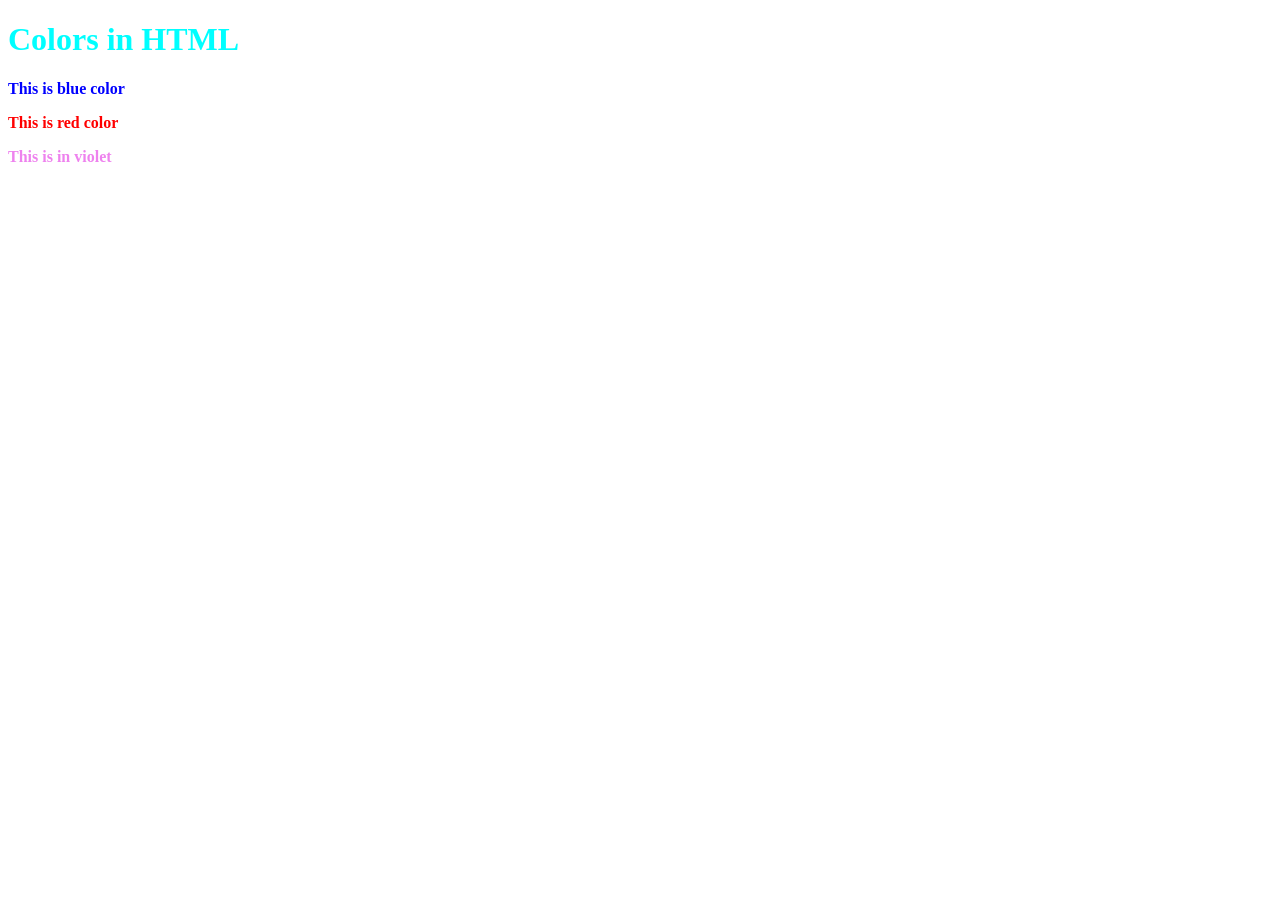
<file: colors.html>
<!DOCTYPE html>
<html >
<head>
  <title> Colors in HTML</title>
</head>
<body>
    <h1 style="color:cyan;"> Colors in HTML</h1>
    <p style=color:Blue;> <b>This is blue color</b></p>
    <p style=color:Red;><b>This is red color</b> </p>
    <p style=color:violet;><b>This is in violet</b></p>
</body>
</html>
</file>
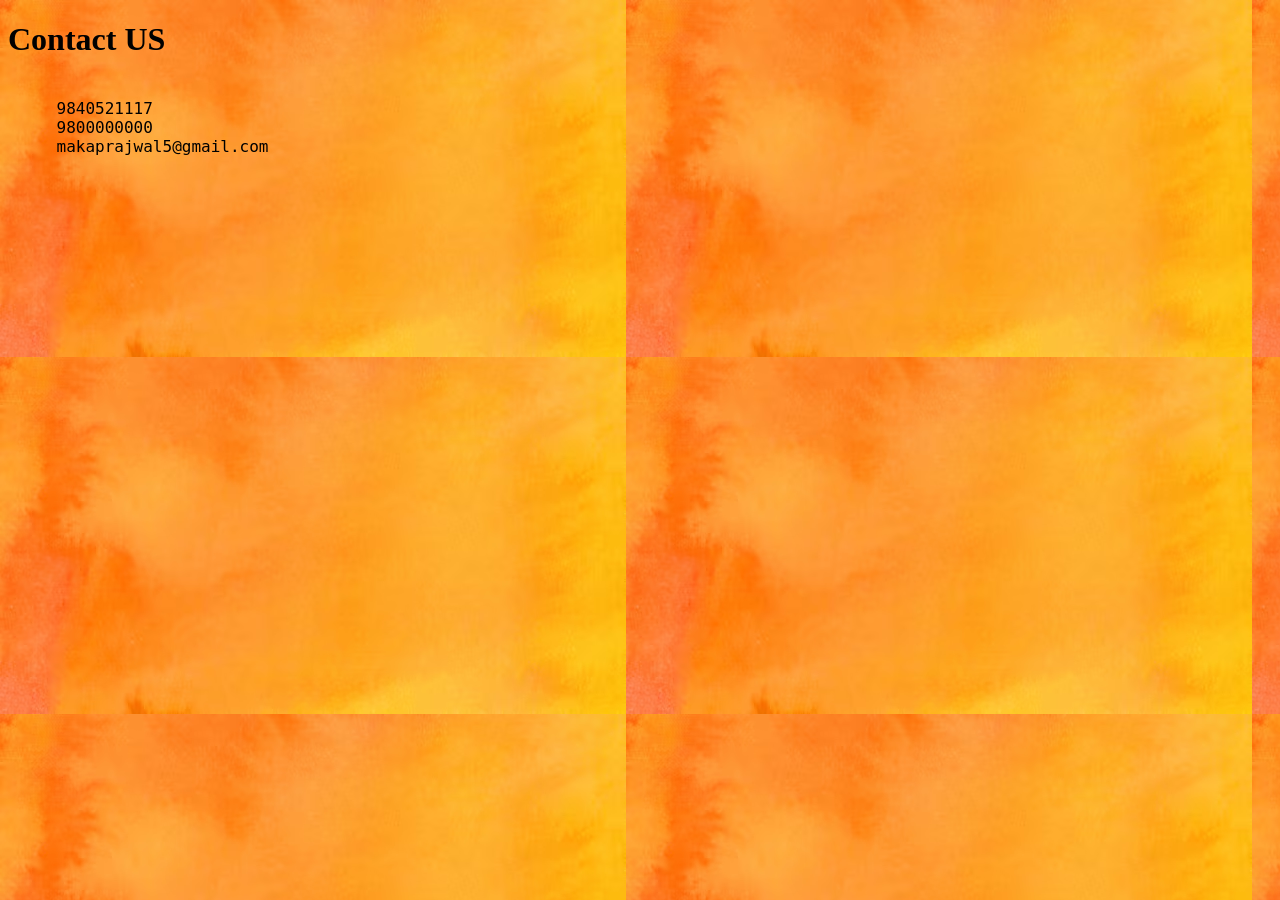
<file: contact.html>
<!DOCTYPE html>
<head>
    
    <title>Contact US</title>
    <link rel="stylesheet" href="contacts.css">
</head>
<body background="3.jpg">
    <div class="main">
        <h1>Contact US</h1>
        <div class="contact">
            <pre> 
    9840521117
    9800000000
    makaprajwal5@gmail.com
                </pre>
        </div>
</div>
</body>
</file>
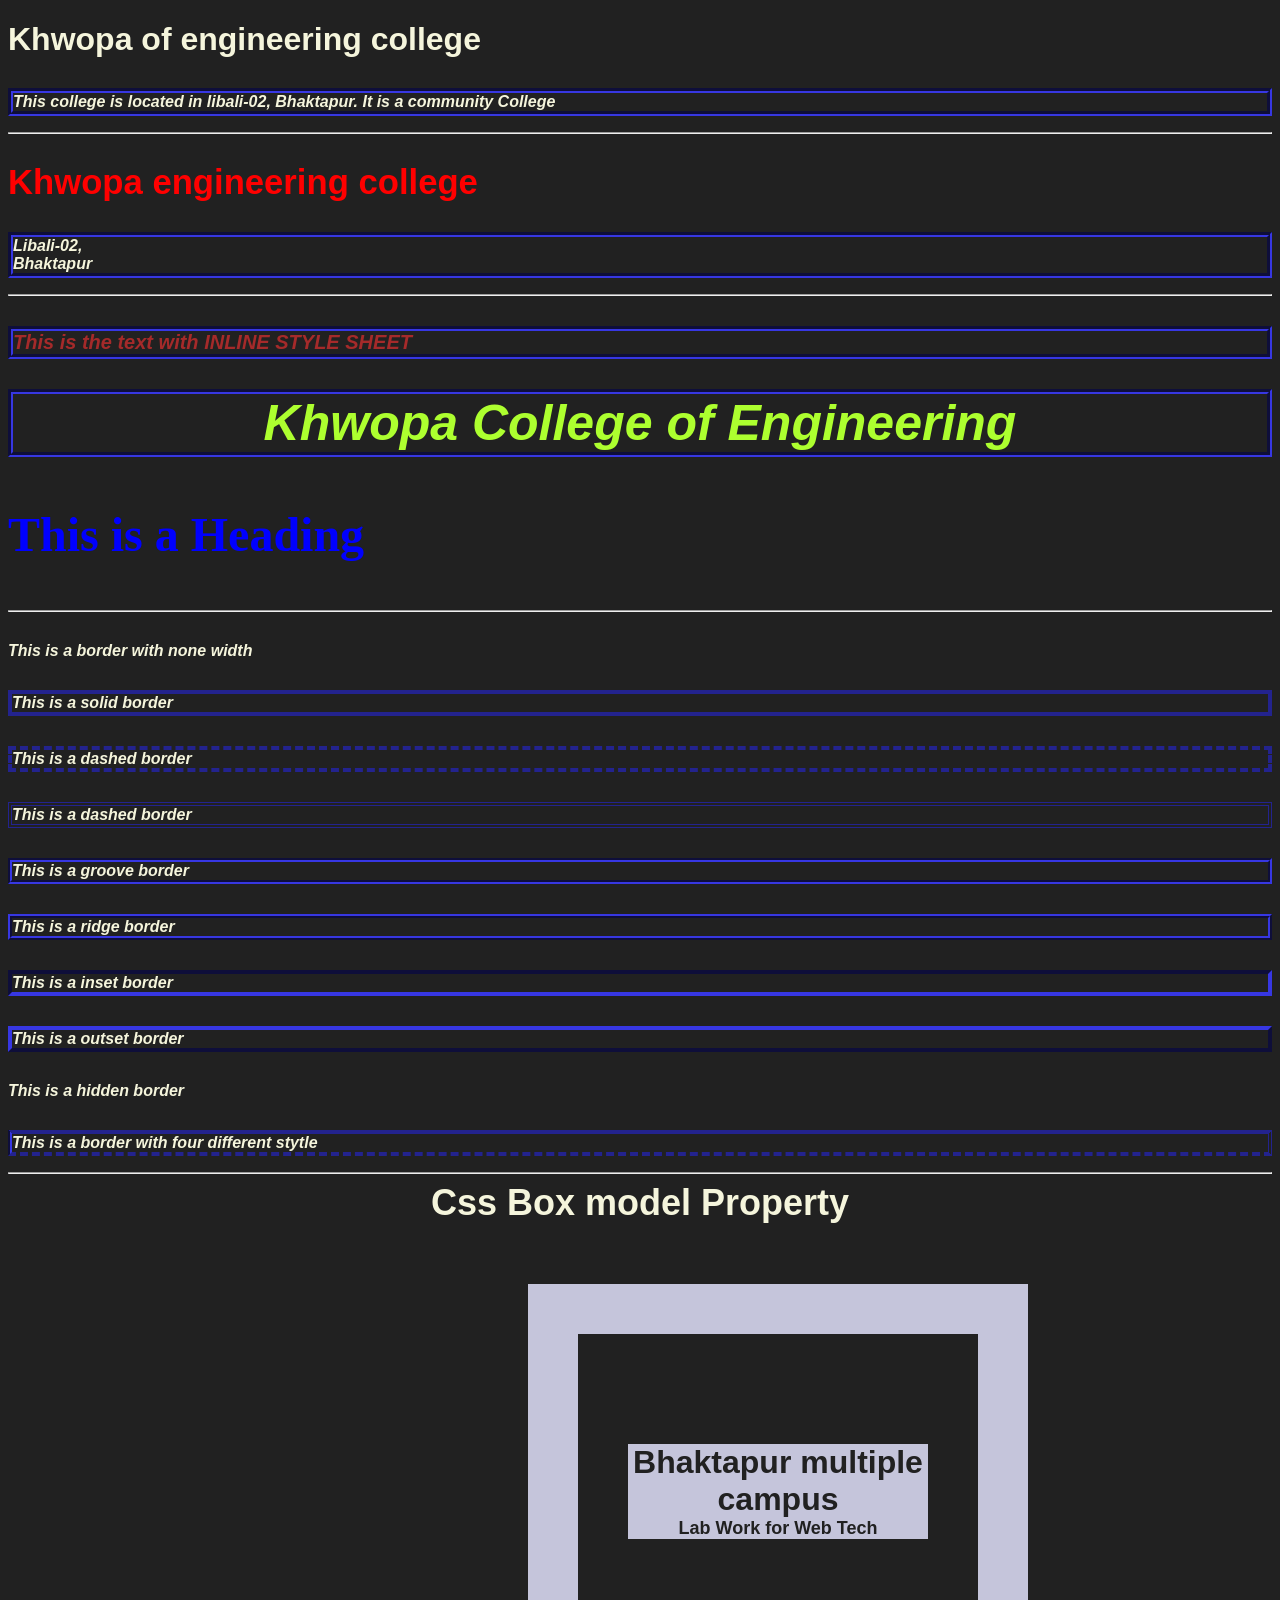
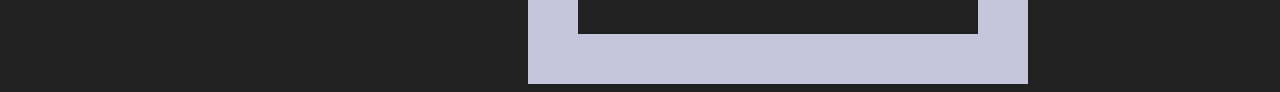
<file: css.html>
<!DOCTYPE html>
<html>
<head>
    
    <title>Style Sheets font attributes</title>
    <style type="text/css">
        H1{
            font-family: Arial,Calibri ;
        }
        p{
            font-size: 12pt;
            font font-style: italic;
            color:green;
        }
        h2{
            font-family:arial;
            font-size: 26pt;
            color:red;
        }
        p{
            font-size: 12pt;
            font-style:italic;
            font-weight:bold;
            color:#23238e;
            border-color:#23238e;
            border-style: groove;
            border-width: thick;
        }
        h3
      {
        color:blue;
        font-family:verdana;
        font-size:300%;
    }
    body{
            background-color: #212121;
            font-family: sans-serif;
        }
        body p{
            color: beige;
            margin-top: 30px;
        }
        body{
            background-color: #212121;
            font-family:sans-serif ;
            color: beige;
        }
        .main{
            font-size: 36px;
            font-weight:bold;
            text-align:center;

        }
        .box{
            
            margin-top: 60px;
            color: #212121;
            margin-left:520px;
            border:50px solid #c5c5db;
            width:300px;
            height:200px;
            text-align: center;
            padding:50px;
        }
        .box1{

            font-size: 32px;
            font-weight:bold;
            color: #212121;
            margin-top:60px;
            background-color: #c5c5db;
        }
        .box2{
            font-size:18px;
            font-weight:bold;
            background-color: #c5c5db;

        }
    </style>
</head>
<body>
    <h1> Khwopa of engineering college</h1>
    <p> This college is located in libali-02, Bhaktapur. It is a community College</p>
  <hr>
    <h2> Khwopa engineering college</h2>
    <p> Libali-02,<br>Bhaktapur</p>
    <hr>
    <p style="font-family: verdona,arial;font-size:15pt;font-weight:bold;color:brown;font-style:italic">
This is the text with INLINE STYLE SHEET</p>
<p style="color:greenyellow;font-size:50px;font-style:italic;text-align:center;">Khwopa College of Engineering</p>
<h3>This is a Heading</h3>
<hr>
<p style="border-width: 4px; border-style: none;">
    This is a border with none width
</p>
<p style="border-width: 4px; border-style: solid">
    This is a solid border
</p>
<p style="border-width: 4px; border-style: dashed">
    This is a dashed border
</p>
<p style="border-width: 4px; border-style: double">
    This is a dashed border
</p>
<p style="border-width: 4px; border-style: groove">
    This is a groove border
</p>
<p style="border-width: 4px; border-style: ridge">
    This is a ridge border
</p>
<p style="border-width: 4px; border-style: inset">
    This is a inset border
</p>
<p style="border-width: 4px; border-style: outset">
    This is a outset border
</p>
<p style="border-width: 4px; border-style: hidden">
    This is a hidden border
</p>
<p style="border-width: 4px; border-top-style: solid; border-bottom-style: dashed; border-left-style: groove; border-right-style: double;" >
    This is a border with four different stytle  
    </p>
    <hr>
    <div class="main">
        Css Box model Property
    </div>
    <div class="box">
        <div class="box1"> Bhaktapur multiple campus</div>
        <div class="box2">
            Lab Work for Web Tech
        </div>
    </div>
</body>
</html>
</file>
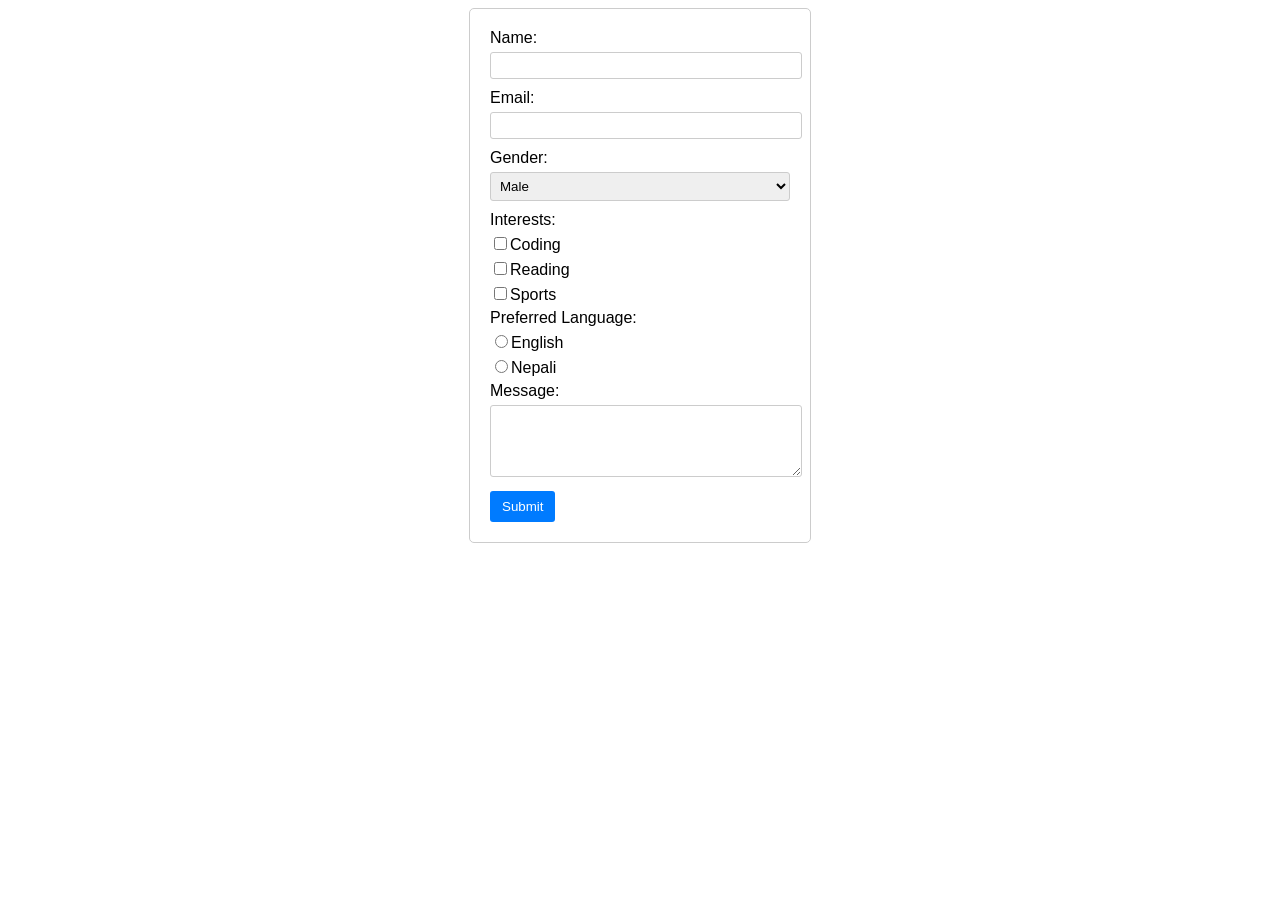
<file: forms.html>
<!DOCTYPE html>
<html lang="en">
<head>
  <meta charset="UTF-8">
  <meta name="viewport" content="width=device-width, initial-scale=1.0">
  <title>Simple Form</title>
  <style>
    body {
      font-family: Arial, sans-serif;
    }
    
    .simple-form {
      width: 300px;
      margin: 0 auto;
      padding: 20px;
      border: 1px solid #ccc;
      border-radius: 5px;
    }
    
    label {
      display: block;
      margin-bottom: 5px;
    }
    
    input[type="text"],
    input[type="email"],
    select,
    textarea {
      width: 100%;
      padding: 5px;
      margin-bottom: 10px;
      border: 1px solid #ccc;
      border-radius: 3px;
    }
    
    button {
      background-color: #007bff;
      color: white;
      padding: 8px 12px;
      border: none;
      border-radius: 3px;
      cursor: pointer;
    }
    
    button:hover {
      background-color: #0056b3;
    }
  </style>
</head>
<body>
  <form class="simple-form">
    <label for="name">Name:</label>
    <input type="text" id="name" name="name" required>
    
    <label for="email">Email:</label>
    <input type="email" id="email" name="email" required>
    
    <label for="gender">Gender:</label>
    <select id="gender" name="gender">
      <option value="male">Male</option>
      <option value="female">Female</option>
      <option value="other">Other</option>
    </select>
    
    <label>Interests:</label>
    <label><input type="checkbox" name="interests" value="coding">Coding</label>
    <label><input type="checkbox" name="interests" value="reading">Reading</label>
    <label><input type="checkbox" name="interests" value="sports">Sports</label>
    
    <label>Preferred Language:</label>
    <label><input type="radio" name="language" value="english">English</label>
    <label><input type="radio" name="language" value="spanish">Nepali</label>
    
    <label for="message">Message:</label>
    <textarea id="message" name="message" rows="4"></textarea>
    
    <button type="submit">Submit</button>
  </form>
</body>
</html>
</file>
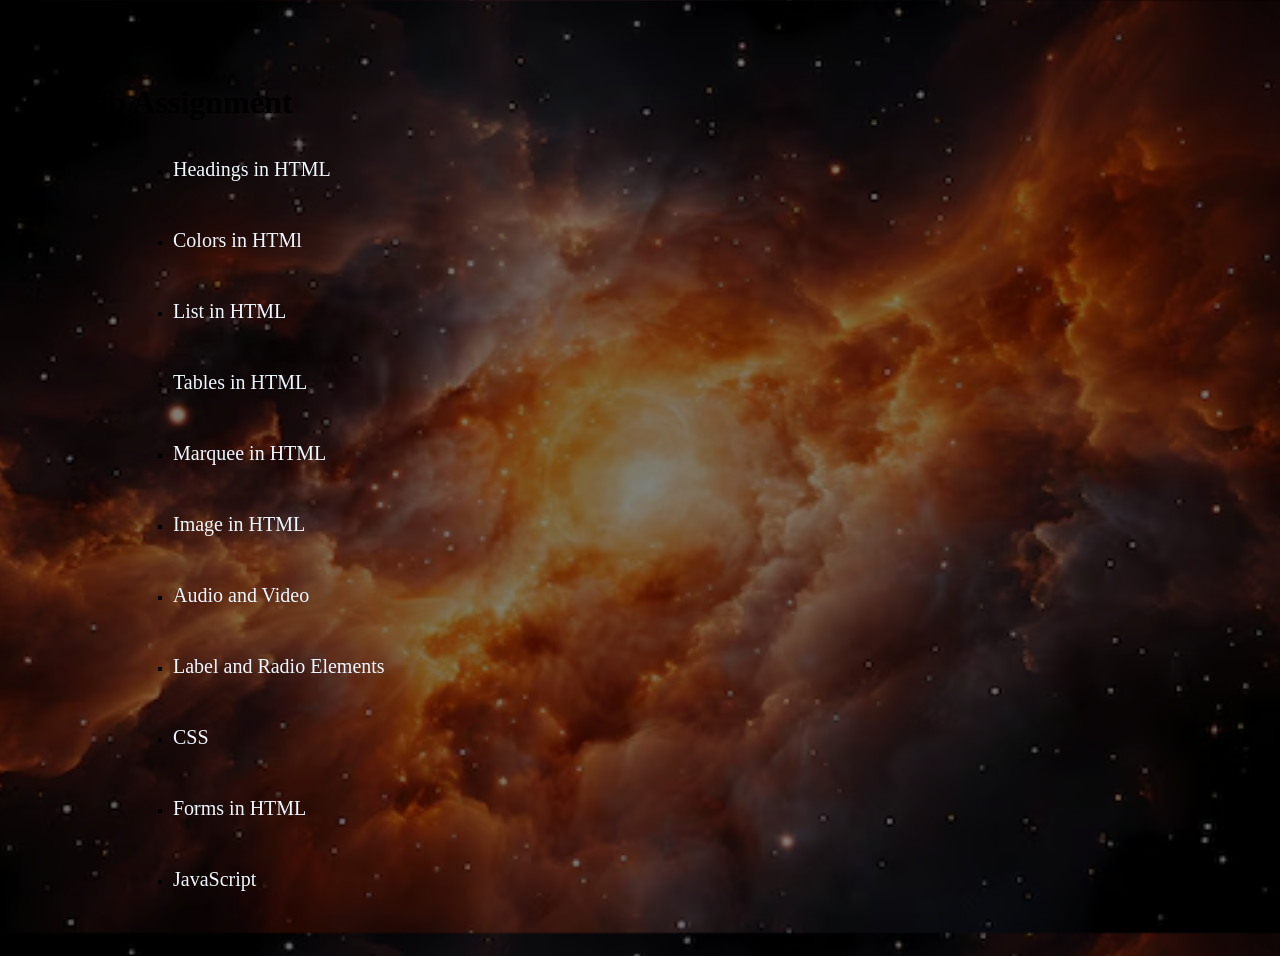
<file: hawa.html>
<!DOCTYPE html>
<html>
<head>
    <title>Styled Lists in Margined Boxes</title>
    <style>

        body {
            width: 100%;
            background: linear-gradient(to top, rgba(0,0,0,0.5)50%,rgba(0,0,0,0.5)50%), url(5.jpg);
            background-position: center;
            background-size: cover;
            height: 100vh;
        }
        
        .list-box {
            margin: 25px;
            padding: 35px;
            background-color: transparent;
            border:solid transparent;
            border-radius: 5px;
            box-shadow: transparent;
        }
        ul{
            justify-content: center;
            align-items: center;
}
        ul li{
            
            list-style: square;
            padding-left: 0;
            margin-left: 62px;
            margin-top: 27px;
            font-size: 14px;
        }
        
        li {
            text-align: left;
            padding: 10px;
            border-bottom: 1px solid transparent;
        }
        ul li a{
           color: aliceblue;
           text-decoration: none;
           font-size: 20px;
        }
        ul li a:hover{
           color:blueviolet;
 }
    </style>
</head>
<body>
    <div class="list-box">
        <h1>Lab Assignment</h1>
        <ul>
            <li><a href="heading.html">Headings in HTML</a></li>
            <li><a href="colors.html">Colors in HTMl</a></li>
            <li><a href="list.html">List in HTML</a></li>
            <li><a href="tables.html">Tables in HTML</a></li>
            <li><a href="marquee.html">Marquee in HTML</a></li>
            <li><a href="image.html">Image in HTML</a></li>
            <li><a href="audvid.html">Audio and Video</a></li>
            <li><a href="labelradio.html">Label and Radio Elements</a></li>
            <li><a href="css.html">CSS</a></li>
            <li><a href="forms.html">Forms in HTML</a></li>
            <li><a href="javascript.html">JavaScript</a></li>
        </ul>
    </div>
</body>
</html>
</file>
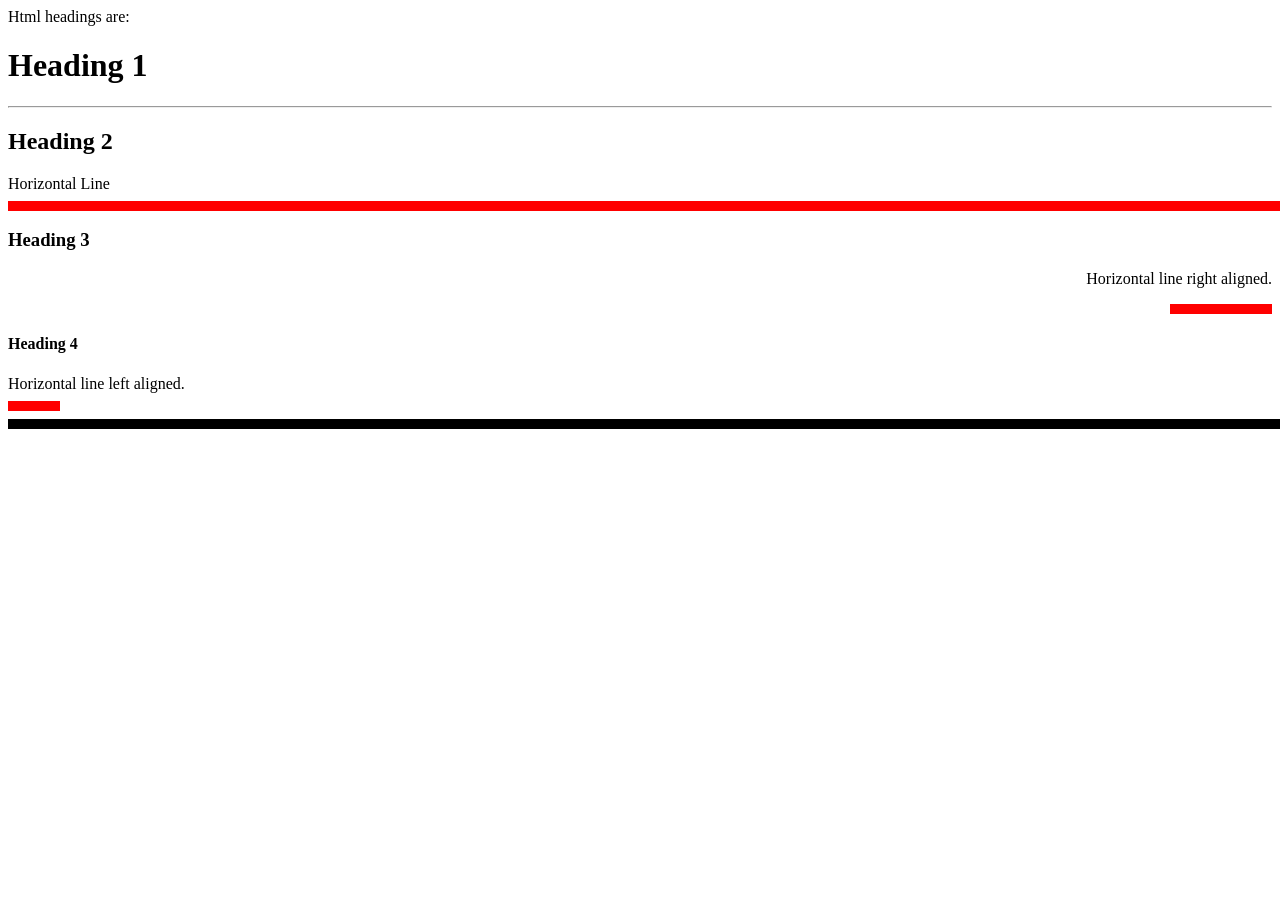
<file: heading.html>
<!DOCTYPE html>
<html lang="en">
<head>
      <meta charset="UTF-8">
      <meta name="viewport" content="width=device-width, initial-scale=1.0">
      <title>headings</title>
</head>
<body>
      Html headings are:<br>
       <h1>Heading 1</h1>
       <hr>
       <h2>Heading 2</h2>
       Horizontal Line
       <hr align=center width=1900 size=10 color=red>
        
       <h3>Heading 3</h3>
       <p align=right>Horizontal line right aligned.</p>
       <hr align=right width=100 size=10 color=red>
        
       <h4>Heading 4</h4>
       Horizontal line left aligned.
       <hr align=left width=50 size=10 color=red>
       <hr align=center width=1900 size=10 color=black>
</body>
</html>
</file>
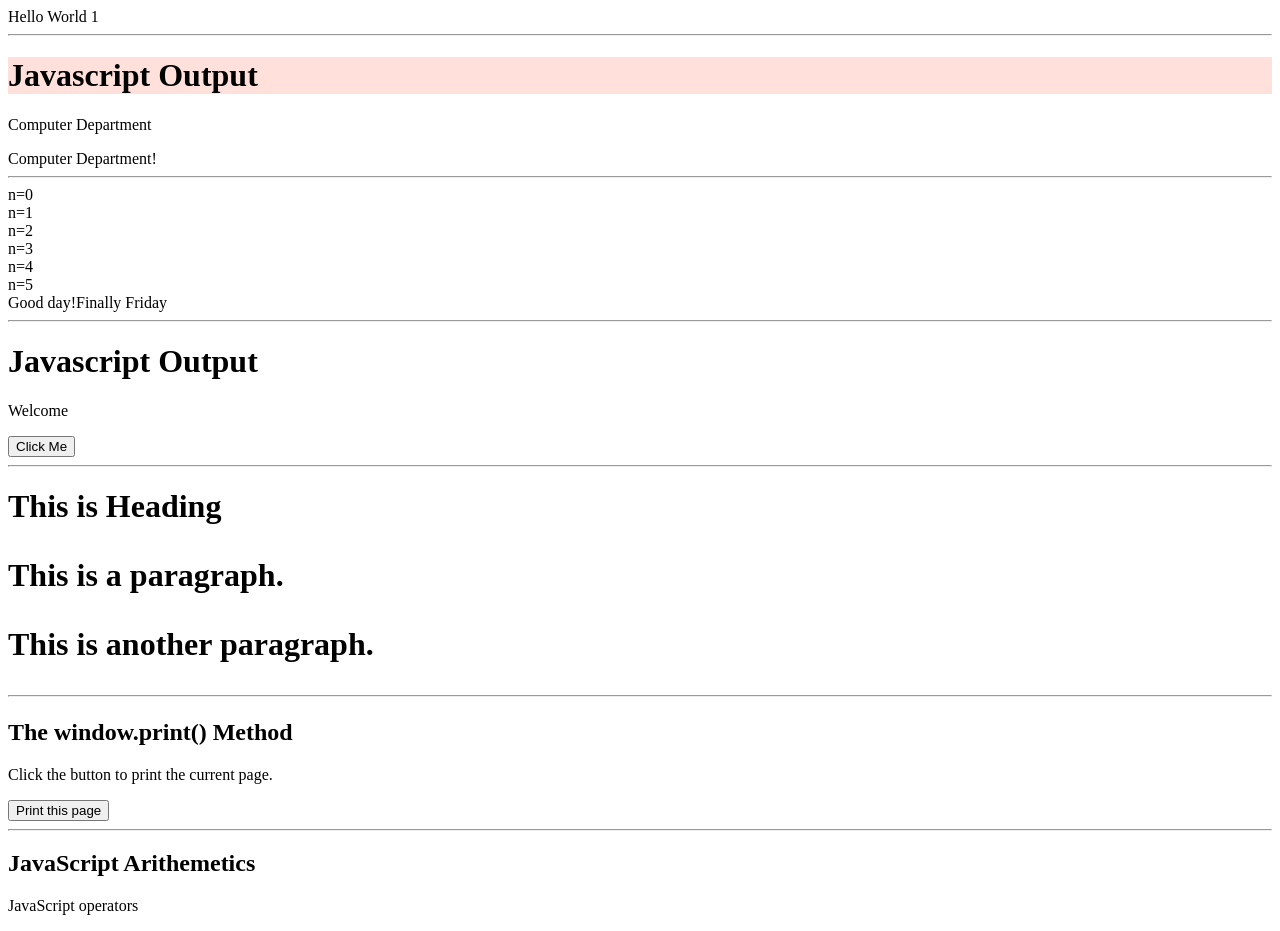
<file: javascript.html>
<!DOCTYPE html>
<html lang="en">
<head>
    <meta charset="UTF-8">
    <meta name="viewport" content="width=device-width, initial-scale=1.0">
    <title>JavaScript Display</title>
</head>
<body>
    <script language="Javascript">
        document.write("Hello World 1");
        document.getElementById("pid").innerHTML="Hello World 2";
        console.log("Helloworld 3");
        window.alert("Helo World 4");
</script>
    <hr>
    <h1 style="background-color:rgba(255,99,71,0.2);">Javascript Output</h1>
    <p id="pid">Welcome</p>
    <p id="aid"></p>
    <script language="Javascript">
    document.write("Computer Department!");
    document.getElementById("pid").innerHTML="Computer Department";
</script>
<hr>
    <script type ="text/javascript">
        var i=0;
    while(i<=5){
        document.write("n="+i+"<br>");
        i++;
    }
    </script>
    <script type="text/javascript">
    var d= new Date();
    var time=d.getHours();
    if (time<10){
        document.write("Good Morning!");
    }else{
        document.write("Good day!");
    }
    var d=new Date();
    theDay=d.getDay();
    switch (theDay){
        case 5:
            document.write("Finally Friday");
            break;
        case 6:
            document.write("Super Saturday");
            break;
        case 0:
            document.write("Sleepy Sunday");
            break;
        default:
            document.write("I'm looking forward to this weekend");
    }
</script>
<hr>
<h1>Javascript Output</h1>
<p id="pid">Welcome</p>
<p id="aid"></p>
<input type="button" value="Click Me" onclick="document.write('Computer Department!');">
<hr>
<script type="text/javascript">
    document.write("<h1>This is Heading<h1>");
    document.write("<p> This is a paragraph.</p>");
    document.write("<p> This is another paragraph.</p>");
</script>
<hr>
<h2>The window.print() Method</h2>
<p>Click the button to print the current page.</p>
<input type="Button" onclick="window.print()" value="Print this page">
<hr>
<h2>JavaScript Arithemetics</h2>
<p>JavaScript operators</p>
<p id="demo1"></p>
<script>
    let a,b,c,d,e,f,g;
    a=5;
    b=2;
    c=a+b;
    d=a-b;
    e=a*b;
    f=a/b;
    g=a%b;
    document.getElementById("demo1").InnerHTML=c + "<br/>" + d + "<br/>" + e + "<br/>" + f + "<br/>" + g; 
</script>
</body>
</html>
</file>
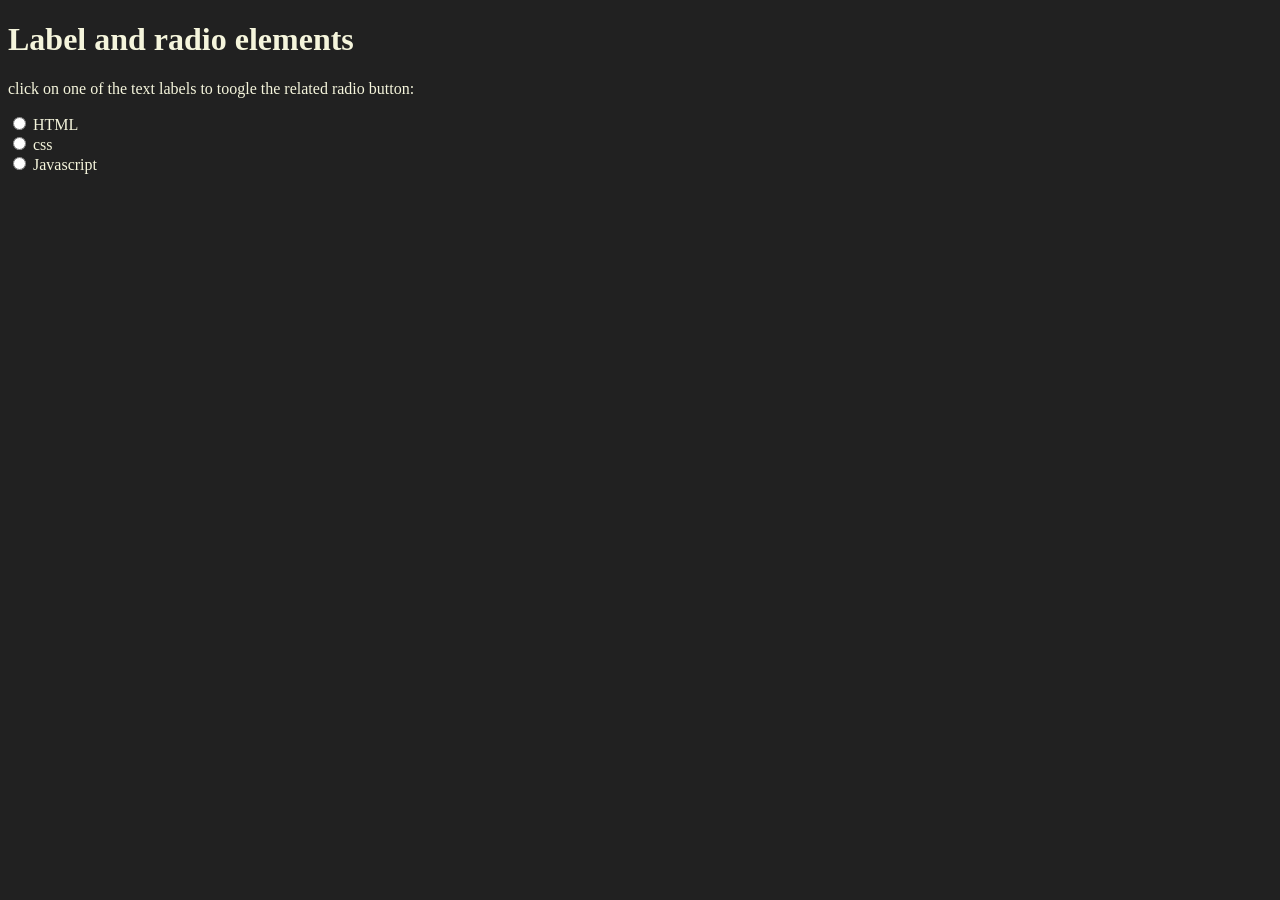
<file: labelradio.html>
<!DOCTYPE html>
<html >
<head>
    <title>Document</title>
    <style>
        body{
            background-color: #212121;
            color: beige;
        }
       </style>
</head>
<body>
    <h1>Label and radio elements</h1>
    <p> click on one of the text labels to toogle the related radio button:</p>
    <form action="/PHP/pageaction.php">
        <input type="radio" id="html" name="fav_language" value="html">
        <label for="html"> HTML</label> <br>
        <input type="radio" id="css" name="fav_language" value="css">
        <label for="css"> css</label> <br>
        <input type="radio" id="Javascript" name="fav_language" value="Javascript">
        <label for="Javascript"> Javascript</label> <br>
    </form>
</body>
</html>
</file>
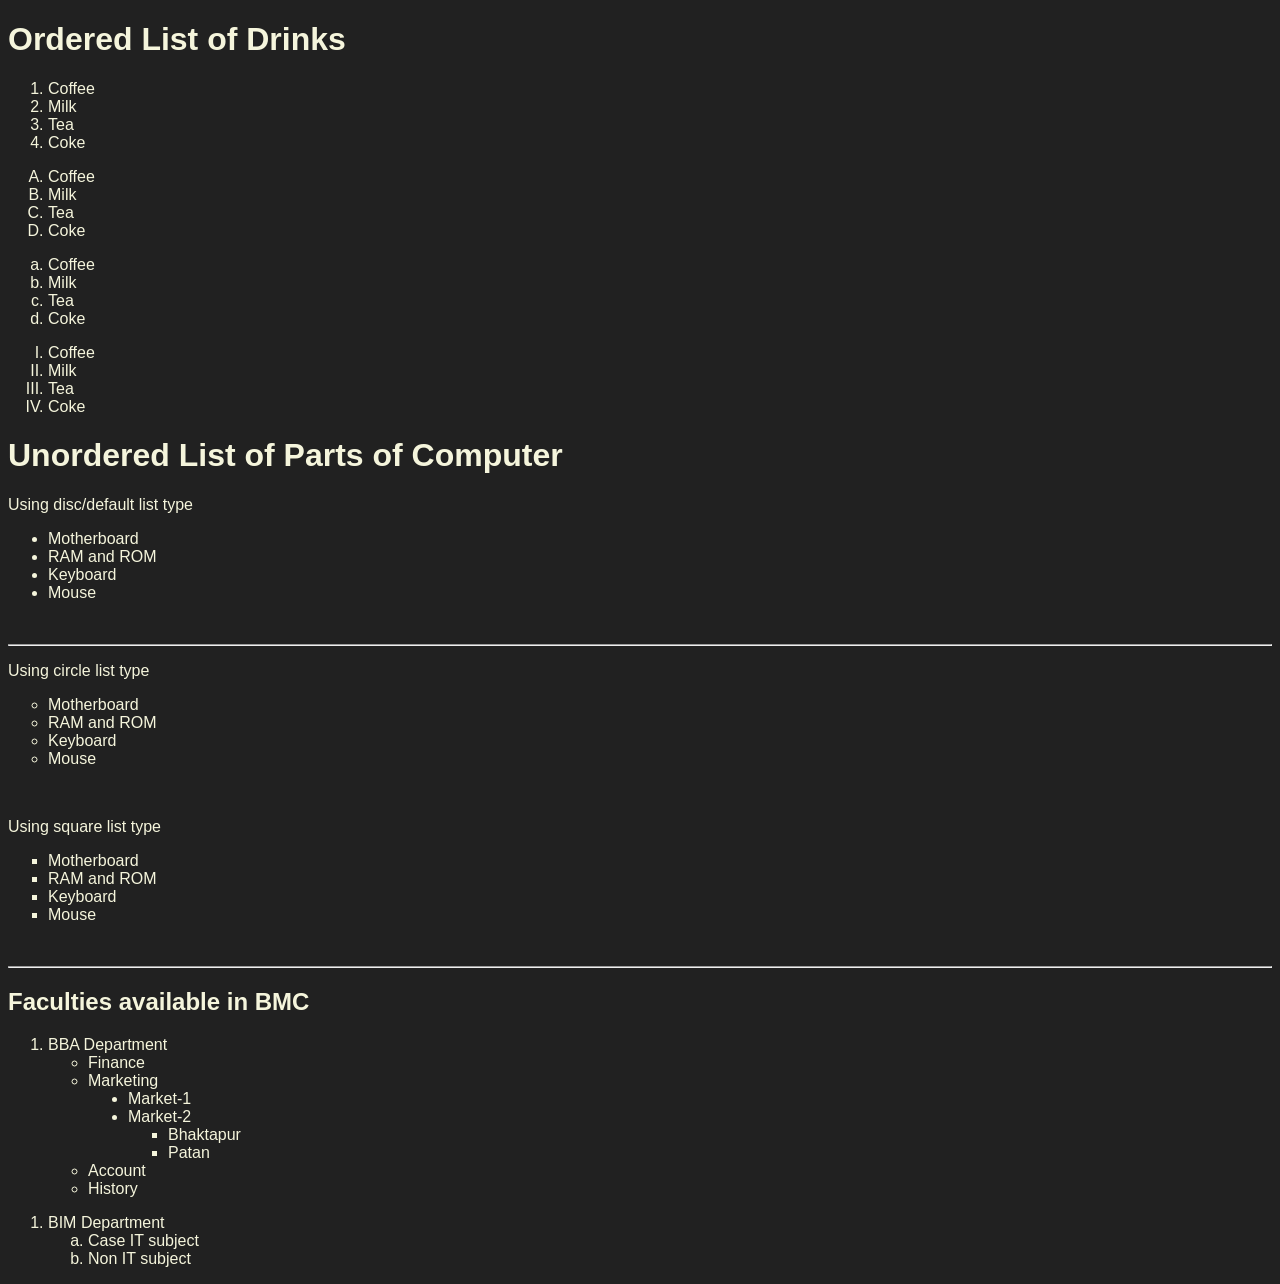
<file: list.html>
<!DOCTYPE html>
<html>
<head>
  <title>Ordered List</title>
<style>
body{
    background-color: #212121;
    font-family: sans-serif;
    color: beige;
}


</style>
</head>
<body>
  <h1>Ordered List of Drinks </h1>
  <ol>
    <li>Coffee</li>
    <li>Milk</li>
    <li>Tea</li>
    <li>Coke</li>
  </ol>

  <ol type="A">
    <li>Coffee</li>
    <li>Milk</li>
    <li>Tea</li>
    <li>Coke</li>
  </ol>

  <ol type="a">
    <li>Coffee</li>
    <li>Milk</li>
    <li>Tea</li>
    <li>Coke</li>
  </ol>

  <ol type="I">
    <li>Coffee</li>
    <li>Milk</li>
    <li>Tea</li>
    <li>Coke</li>
  </ol>
  <h1>Unordered List of Parts of Computer</h1>
  <p>Using disc/default list type</p>
  <ul>
    <li>Motherboard</li>
    <li>RAM and ROM</li>
    <li>Keyboard</li>
    <li>Mouse</li>
  </ul>
<br>
<hr>

  <p>Using circle list type</p>
  <ul type="circle">
    <li>Motherboard</li>
    <li>RAM and ROM</li>
    <li>Keyboard</li>
    <li>Mouse</li>
  </ul>
<br>

<p>Using square list type</p>
<ul type="square">
  <li>Motherboard</li>
  <li>RAM and ROM</li>
  <li>Keyboard</li>
  <li>Mouse</li>
</ul>
<br>
<hr>

<h2>Faculties available in BMC</h2>
<ol type="1">
<li>BBA Department</li>
<ul type="circle">
<li>Finance</li>
<li>Marketing</li>
</ul>
<ol>
<ul type="disc">
<li>Market-1</li>
<li>Market-2</li>
</ul>
<ol>
<ul type="square">
<li>Bhaktapur</li>
<li>Patan</li>
</ul>
</ol>
</ol>
<ul type="circle">
<li>Account</li>
<li>History</li>
</ul>
</ol>
<ol>
<li>BIM Department</li>
<ol type="a">
<li>Case IT subject</li>
<li>Non IT subject</li>
</ol>
</body>
</html>
</file>
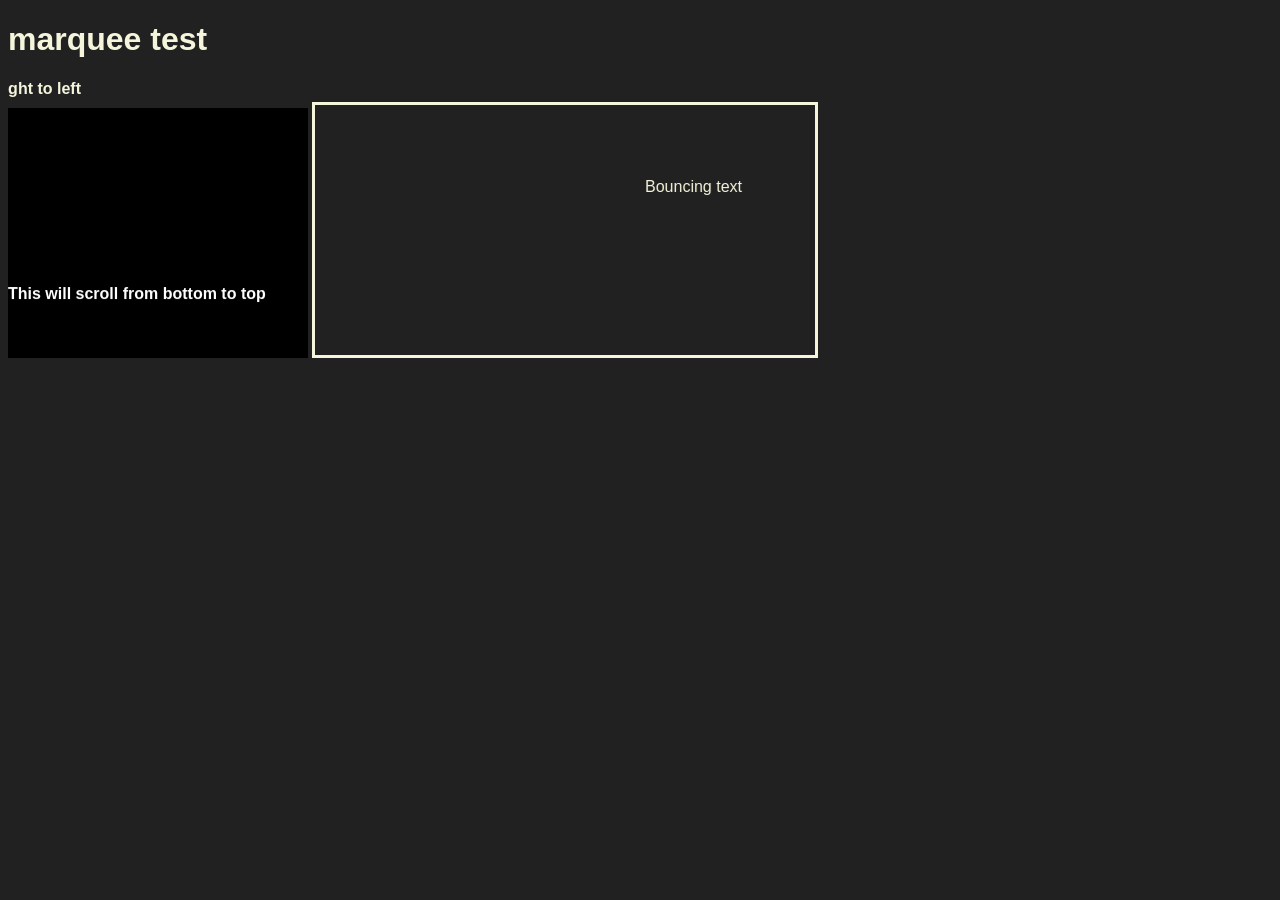
<file: marquee.html>
<!DOCTYPE html>
<html >
<head>
  
    <title>Marquee Example</title>
</head>
<style>
    body{
          background-color: #212121;
          font-family: sans-serif;
          color: beige;
      }
      </style>
<body>
    <h1> marquee test</h1>
    <marquee direction="right"><b>This scroll from right to left</b></marquee>
<font style="color:white">
<marquee direction="up" behaviour="scroll" bgcolor="black" scrolldelay="1" width="300" height="250"><b>This will scroll from bottom to top</b></marquee>
</font>
</marquee>
<marquee direction="down" behavior="alternate" width="500" height="250" style="border:solid"><marquee behavior="alternate"> Bouncing text</marquee></marquee>
</body>
</html>
</file>
<file: contacts.css>
.contact {

    margin-left:10px;
    font-size:large;
    text-decoration-color:red;
}
</file>
